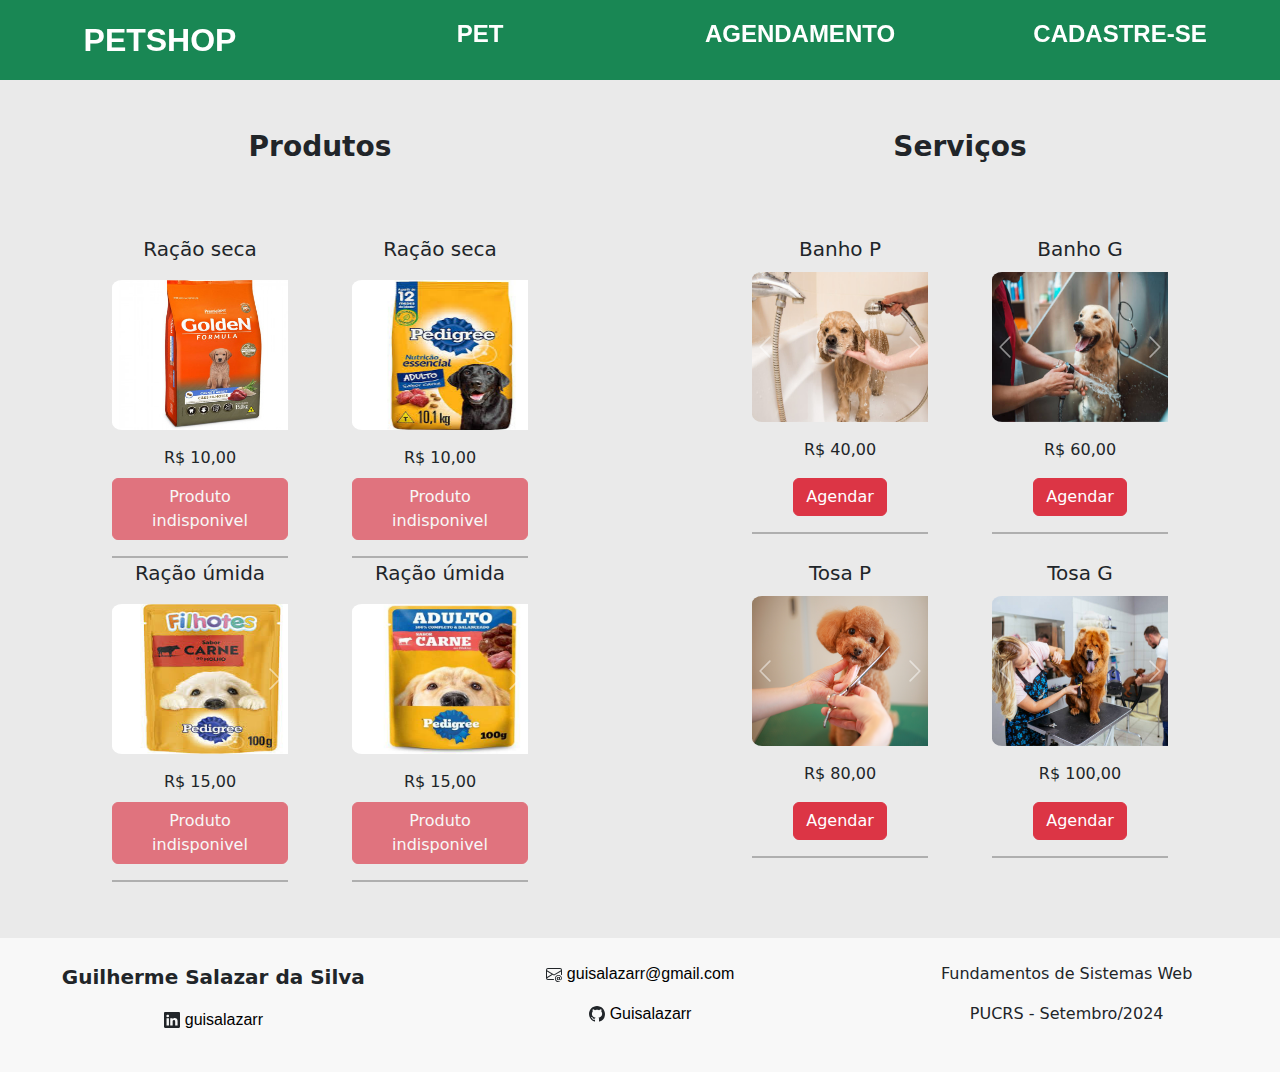
<file: index.html>
<!DOCTYPE html>
<html lang="pt-br">

<head>
  <link href="https://cdn.jsdelivr.net/npm/bootstrap@5.3.3/dist/css/bootstrap.min.css" rel="stylesheet"
    integrity="sha384-QWTKZyjpPEjISv5WaRU9OFeRpok6YctnYmDr5pNlyT2bRjXh0JMhjY6hW+ALEwIH" crossorigin="anonymous">
  <link rel="stylesheet" type="text/css" href="assets/style.css" />

  <meta charset="UTF-8">
  <meta name="viewport" content="width=device-width, initial-scale=1.0">
  <title>Petshop</title>
</head>

<body>
  <header class="bg-success">
    <nav class="nav nav-pills flex-column flex-sm-row py-3">
      <div class="container-fluid text-center">
        <div class="row">
          <div class="col-sm-3">
            <a class="flex-sm-fill fs-2 icon-link fw-bold header_a" href="./index.html">PETSHOP</a>
          </div>
          <div class="col-sm-3">
            <a class="flex-sm-fill  fs-4 icon-link  fw-bold header_a" href="./pet.html">PET</a>
          </div>
          <div class="col-sm-3">
            <a class="flex-sm-fill icon-link fs-4  fw-bold header_a" href="./appointment.html">AGENDAMENTO</a>
          </div>
          <div class="col-sm-3">
            <a class="flex-sm-fill icon-link fs-4  fw-bold header_a" href="./register.html">CADASTRE-SE</a>
          </div>
        </div>
      </div>
    </nav>
  </header>

  <main>
    <div class="container-fluid text-center mt-4">
      <div class="row ">
        <div class="col-sm-6">
          <div class="row justify-content-md-center">
            <div class="col-sm-12">
              <h3 class="fw-bold">Produtos</h3>
            </div>

            <div class="col-sm-3 box_home">
              <div class="col-sm-12">
                <dd title="Filhote" class="pb-2 fs-5">Ração seca</dd>

                <div id="dryPuppyCarousel" class="carousel slide">
                  <div class="carousel-inner">
                    <div class="carousel-item active">
                      <img src="./assets/images/racao_seca_filhote1.jpeg" alt="ração filhote 1">
                    </div>
                    <div class="carousel-item">
                      <img src="./assets/images/racao_seca_filhote2.jpeg" alt="ração filhote 2">
                    </div>
                  </div>
                  <button class="carousel-control-prev" type="button" data-bs-target="#dryPuppyCarousel"
                    data-bs-slide="prev">
                    <span class="carousel-control-prev-icon" aria-hidden="true"></span>
                    <span class="visually-hidden">Previous</span>
                  </button>
                  <button class="carousel-control-next" type="button" data-bs-target="#dryPuppyCarousel"
                    data-bs-slide="next">
                    <span class="carousel-control-next-icon" aria-hidden="true"></span>
                    <span class="visually-hidden">Next</span>
                  </button>
                </div>

              </div>
              <div class="col-sm-12 pt-3">
                <dd title="Preço por kg" class="fs-6">R$ 10,00</dd>
              </div>
              <div class="col-sm-12">
                <button type="button" class="btn btn-danger" disabled>Produto indisponivel</button>
              </div>

              <hr />
            </div>
            <div class="col-sm-3 box_home">
              <div class="col-sm-12">
                <dd title="Adulto" class="pb-2 fs-5">Ração seca</dd>

                <div id="dryAdultCarousel" class="carousel slide">
                  <div class="carousel-inner">
                    <div class="carousel-item active">
                      <img src="./assets/images/racao_seca_adulto1.jpg" id="teste1" alt="ração seca adulto 1">
                    </div>
                    <div class="carousel-item">
                      <img src="./assets/images/racao_seca_adulto2.jpg" alt="ração seca adulto 2">
                    </div>
                  </div>
                  <button class="carousel-control-prev" type="button" data-bs-target="#dryAdultCarousel"
                    data-bs-slide="prev">
                    <span class="carousel-control-prev-icon" aria-hidden="true"></span>
                    <span class="visually-hidden">Previous</span>
                  </button>
                  <button class="carousel-control-next" type="button" data-bs-target="#dryAdultCarousel"
                    data-bs-slide="next">
                    <span class="carousel-control-next-icon" aria-hidden="true"></span>
                    <span class="visually-hidden">Next</span>
                  </button>
                </div>

              </div>
              <div class="col-sm-12  pt-3">
                <dd title="Preço por kg" class="fs-6">R$ 10,00</dd>
              </div>
              <div class="col-sm-12">
                <button type="button" class="btn btn-danger" disabled>Produto indisponivel</button>
              </div>
              <hr />
            </div>
          </div>
        </div>

        <div class="col-sm-6">
          <div class="row justify-content-md-center ">
            <div class="col-sm-12">
              <h3 class="fw-bold">Serviços</h3>
            </div>
            <div class="col-sm-3 box_home">
              <div class="col-sm-12">
                <dd class="fs-5" title="Pequeno Porte">Banho P</dd>

                <div id="showerLittle" class="carousel slide">
                  <div class="carousel-inner">
                    <div class="carousel-item active">
                      <img src="./assets/images/banho_pequeno1.jpg" alt="Banho pequeno 2">
                    </div>
                    <div class="carousel-item">
                      <img src="./assets/images/banho_pequeno2.jpg" alt="Banho pequeno 2">
                    </div>
                  </div>
                  <button class="carousel-control-prev" type="button" data-bs-target="#showerLittle"
                    data-bs-slide="prev">
                    <span class="carousel-control-prev-icon" aria-hidden="true"></span>
                    <span class="visually-hidden">Previous</span>
                  </button>
                  <button class="carousel-control-next" type="button" data-bs-target="#showerLittle"
                    data-bs-slide="next">
                    <span class="carousel-control-next-icon" aria-hidden="true"></span>
                    <span class="visually-hidden">Next</span>
                  </button>
                </div>

              </div>
              <div class="col-sm-12 pt-3">
                <p class="fs-6" value="40">R$ 40,00</p>
              </div>
              <div class="col-sm-12">
                <button type="button"
                  onclick="appointmentService('40,00', './assets/images/banho_pequeno1.jpg', 'Banho P')"
                  class="btn btn-danger">Agendar</button>
              </div>
              <hr />
            </div>
            <div class="col-sm-3 box_home">
              <div class="col-sm-12">
                <dd class="fs-5" title="Grande Porte">Banho G</dd>

                <div id="showerBig" class="carousel slide">
                  <div class="carousel-inner">
                    <div class="carousel-item active">
                      <img src="./assets/images/banho_grande1.jpg" alt="Banho grande 1">
                    </div>
                    <div class="carousel-item">
                      <img src="./assets/images//banho_grande2.jpg" alt="Banho grande 2">
                    </div>
                  </div>
                  <button class="carousel-control-prev" type="button" data-bs-target="#showerBig" data-bs-slide="prev">
                    <span class="carousel-control-prev-icon" aria-hidden="true"></span>
                    <span class="visually-hidden">Previous</span>
                  </button>
                  <button class="carousel-control-next" type="button" data-bs-target="#showerBig" data-bs-slide="next">
                    <span class="carousel-control-next-icon" aria-hidden="true"></span>
                    <span class="visually-hidden">Next</span>
                  </button>
                </div>

              </div>
              <div class="col-sm-12 pt-3">
                <p class="fs-6">R$ 60,00</p>
              </div>
              <div class="col-sm-12">
                <button type="button"
                  onclick="appointmentService('60,00', './assets/images/banho_grande1.jpg', 'Banho G' )"
                  class="btn btn-danger">Agendar</button>
              </div>
              <hr />
            </div>
          </div>
        </div>

        <div class="col-sm-6 pt-4">
          <div class="row justify-content-md-center ">
            <div class="col-sm-3 box_home">
              <div class="col-sm-12">
                <dd title="Filhote" class="pb-2 fs-5">Ração úmida</dd>

                <div id="wetPuppyCarousel" class="carousel slide">
                  <div class="carousel-inner">
                    <div class="carousel-item active">
                      <img src="./assets/images/racao_umida_filhote1.jpg" alt="racao umida filhote1">
                    </div>
                    <div class="carousel-item">
                      <img src="./assets/images/racao_umida_filhote2.jpg" alt="racao umida filhote2">
                    </div>
                  </div>
                  <button class="carousel-control-prev" type="button" data-bs-target="#wetPuppyCarousel"
                    data-bs-slide="prev">
                    <span class="carousel-control-prev-icon" aria-hidden="true"></span>
                    <span class="visually-hidden">Previous</span>
                  </button>
                  <button class="carousel-control-next" type="button" data-bs-target="#wetPuppyCarousel"
                    data-bs-slide="next">
                    <span class="carousel-control-next-icon" aria-hidden="true"></span>
                    <span class="visually-hidden">Next</span>
                  </button>
                </div>

              </div>
              <div class="col-sm-12  pt-3">
                <dd title="Preço por kg" class="fs-6">R$ 15,00</dd>
              </div>
              <div class="col-sm-12">
                <button type="button" class="btn btn-danger" disabled>Produto indisponivel</button>
              </div>
              <hr />
            </div>
            <div class="col-sm-3 box_home">
              <div class="col-sm-12">
                <dd title="Adulto" class="pb-2 fs-5">Ração úmida</dd>

                <div id="wetAdultCarousel" class="carousel slide">
                  <div class="carousel-inner">
                    <div class="carousel-item active">
                      <img src="./assets/images/racao_umida_adulto1.jpg" alt="ração umida adulto 1">
                    </div>
                    <div class="carousel-item">
                      <img src="./assets/images/racao_umida_adulto2.webp" alt="ração umida adulto 2">
                    </div>
                  </div>
                  <button class="carousel-control-prev" type="button" data-bs-target="#wetAdultCarousel"
                    data-bs-slide="prev">
                    <span class="carousel-control-prev-icon" aria-hidden="true"></span>
                    <span class="visually-hidden">Previous</span>
                  </button>
                  <button class="carousel-control-next" type="button" data-bs-target="#wetAdultCarousel"
                    data-bs-slide="next">
                    <span class="carousel-control-next-icon" aria-hidden="true"></span>
                    <span class="visually-hidden">Next</span>
                  </button>
                </div>

              </div>
              <div class="col-sm-12  pt-3">
                <dd title="Preço por kg" class="fs-6">R$ 15,00</dd>
              </div>
              <div class="col-sm-12">
                <button type="button" class="btn btn-danger" disabled>Produto indisponivel</button>
              </div>
              <hr />
            </div>
          </div>
        </div>

        <div class="col-sm-6 pt-4">
          <div class="row justify-content-md-center ">
            <div class="col-sm-3 box_home">
              <div class="col-sm-12">
                <dd class="fs-5" title="Pequeno Porte">Tosa P</dd>

                <div id="groomingLittle" class="carousel slide">
                  <div class="carousel-inner">
                    <div class="carousel-item active">
                      <img src="./assets/images/tosa_pequeno1.png" alt="tosa pequeno 1">
                    </div>
                    <div class="carousel-item">
                      <img src="./assets/images/tosa_pequeno2.jpg" alt="tosa pequeno 2">
                    </div>
                  </div>
                  <button class="carousel-control-prev" type="button" data-bs-target="#groomingLittle"
                    data-bs-slide="prev">
                    <span class="carousel-control-prev-icon" aria-hidden="true"></span>
                    <span class="visually-hidden">Previous</span>
                  </button>
                  <button class="carousel-control-next" type="button" data-bs-target="#groomingLittle"
                    data-bs-slide="next">
                    <span class="carousel-control-next-icon" aria-hidden="true"></span>
                    <span class="visually-hidden">Next</span>
                  </button>
                </div>

              </div>
              <div class="col-sm-12 pt-3">
                <p class="fs-6">R$ 80,00</p>
              </div>
              <div class="col-sm-12">
                <button type="button"
                  onclick="appointmentService('80,00', './assets/images/tosa_pequeno1.png', 'Tosa P')"
                  class="btn btn-danger">Agendar</button>
              </div>
              <hr />
            </div>
            <div class="col-sm-3 box_home">
              <div class="col-sm-12">
                <dd class="fs-5" title="Grande Porte">Tosa G</dd>

                <div id="groomingBig" class="carousel slide">
                  <div class="carousel-inner">
                    <div class="carousel-item active">
                      <img src="./assets/images/tosa_grande1.jpg" alt="tosa grande 1">
                    </div>
                    <div class="carousel-item">
                      <img src="./assets/images/tosa_grande2.jpg" alt="tosa_grande2">
                    </div>
                  </div>
                  <button class="carousel-control-prev" type="button" data-bs-target="#groomingBig"
                    data-bs-slide="prev">
                    <span class="carousel-control-prev-icon" aria-hidden="true"></span>
                    <span class="visually-hidden">Previous</span>
                  </button>
                  <button class="carousel-control-next" type="button" data-bs-target="#groomingBig"
                    data-bs-slide="next">
                    <span class="carousel-control-next-icon" aria-hidden="true"></span>
                    <span class="visually-hidden">Next</span>
                  </button>
                </div>

              </div>
              <div class="col-sm-12 pt-3">
                <p class="fs-6">R$ 100,00</p>
              </div>
              <div class="col-sm-12">
                <button type="button" onclick="appointmentService('80,00', './assets/images/tosa_grande1.jpg', 'Tosa G')"
                  class="btn btn-danger">Agendar</button>
              </div>
              <hr />
            </div>
          </div>
        </div>
      </div>
    </div>
  </main>

  <footer>
    <div class="container-fluid text-center">
      <div class="row">
        <div class="col-sm-4 py-4">
          <p class="fs-5 fw-bold">Guilherme Salazar da Silva</p>
          <p class="fs-6">
            <svg xmlns="http://www.w3.org/2000/svg" width="16" height="16" fill="currentColor" class="bi bi-linkedin"
              viewBox="0 0 16 16">
              <path
                d="M0 1.146C0 .513.526 0 1.175 0h13.65C15.474 0 16 .513 16 1.146v13.708c0 .633-.526 1.146-1.175 1.146H1.175C.526 16 0 15.487 0 14.854zm4.943 12.248V6.169H2.542v7.225zm-1.2-8.212c.837 0 1.358-.554 1.358-1.248-.015-.709-.52-1.248-1.342-1.248S2.4 3.226 2.4 3.934c0 .694.521 1.248 1.327 1.248zm4.908 8.212V9.359c0-.216.016-.432.08-.586.173-.431.568-.878 1.232-.878.869 0 1.216.662 1.216 1.634v3.865h2.401V9.25c0-2.22-1.184-3.252-2.764-3.252-1.274 0-1.845.7-2.165 1.193v.025h-.016l.016-.025V6.169h-2.4c.03.678 0 7.225 0 7.225z" />
            </svg>
            <a href="https://www.linkedin.com/in/guisalazarr/" target="_blank" class="a_icon">guisalazarr</a>
          </p>

        </div>
        <div class="col-sm-4 pt-4">
          <p class="fs-6">
            <svg xmlns="http://www.w3.org/2000/svg" width="16" height="16" fill="currentColor" class="bi bi-envelope-at"
              viewBox="0 0 16 16">
              <path
                d="M2 2a2 2 0 0 0-2 2v8.01A2 2 0 0 0 2 14h5.5a.5.5 0 0 0 0-1H2a1 1 0 0 1-.966-.741l5.64-3.471L8 9.583l7-4.2V8.5a.5.5 0 0 0 1 0V4a2 2 0 0 0-2-2zm3.708 6.208L1 11.105V5.383zM1 4.217V4a1 1 0 0 1 1-1h12a1 1 0 0 1 1 1v.217l-7 4.2z" />
              <path
                d="M14.247 14.269c1.01 0 1.587-.857 1.587-2.025v-.21C15.834 10.43 14.64 9 12.52 9h-.035C10.42 9 9 10.36 9 12.432v.214C9 14.82 10.438 16 12.358 16h.044c.594 0 1.018-.074 1.237-.175v-.73c-.245.11-.673.18-1.18.18h-.044c-1.334 0-2.571-.788-2.571-2.655v-.157c0-1.657 1.058-2.724 2.64-2.724h.04c1.535 0 2.484 1.05 2.484 2.326v.118c0 .975-.324 1.39-.639 1.39-.232 0-.41-.148-.41-.42v-2.19h-.906v.569h-.03c-.084-.298-.368-.63-.954-.63-.778 0-1.259.555-1.259 1.4v.528c0 .892.49 1.434 1.26 1.434.471 0 .896-.227 1.014-.643h.043c.118.42.617.648 1.12.648m-2.453-1.588v-.227c0-.546.227-.791.573-.791.297 0 .572.192.572.708v.367c0 .573-.253.744-.564.744-.354 0-.581-.215-.581-.8Z" />
            </svg>
            <a href="mailto:guisalazarr@gmail.com" target="_blank" class="a_icon">guisalazarr@gmail.com</a>

          </p>
          <p class="fs-6">
            <svg xmlns="http://www.w3.org/2000/svg" width="16" height="16" fill="currentColor" class="bi bi-github"
              viewBox="0 0 16 16">
              <path
                d="M8 0C3.58 0 0 3.58 0 8c0 3.54 2.29 6.53 5.47 7.59.4.07.55-.17.55-.38 0-.19-.01-.82-.01-1.49-2.01.37-2.53-.49-2.69-.94-.09-.23-.48-.94-.82-1.13-.28-.15-.68-.52-.01-.53.63-.01 1.08.58 1.23.82.72 1.21 1.87.87 2.33.66.07-.52.28-.87.51-1.07-1.78-.2-3.64-.89-3.64-3.95 0-.87.31-1.59.82-2.15-.08-.2-.36-1.02.08-2.12 0 0 .67-.21 2.2.82.64-.18 1.32-.27 2-.27s1.36.09 2 .27c1.53-1.04 2.2-.82 2.2-.82.44 1.1.16 1.92.08 2.12.51.56.82 1.27.82 2.15 0 3.07-1.87 3.75-3.65 3.95.29.25.54.73.54 1.48 0 1.07-.01 1.93-.01 2.2 0 .21.15.46.55.38A8.01 8.01 0 0 0 16 8c0-4.42-3.58-8-8-8" />
            </svg>
            <a href="https://github.com/Guisalazarr" target="_blank" class="a_icon">Guisalazarr</a>
          </p>
        </div>
        <div class="col-sm-4 pt-4">
          <p class="fs-6">Fundamentos de Sistemas Web</p>
          <p class="fs-6"> PUCRS - Setembro/2024</p>
        </div>

      </div>
    </div>
  </footer>
  <script src="./js/index.js"></script>
  <script src="https://cdn.jsdelivr.net/npm/@popperjs/core@2.11.8/dist/umd/popper.min.js"
    integrity="sha384-I7E8VVD/ismYTF4hNIPjVp/Zjvgyol6VFvRkX/vR+Vc4jQkC+hVqc2pM8ODewa9r"
    crossorigin="anonymous"></script>
  <script src="https://cdn.jsdelivr.net/npm/bootstrap@5.3.3/dist/js/bootstrap.min.js"
    integrity="sha384-0pUGZvbkm6XF6gxjEnlmuGrJXVbNuzT9qBBavbLwCsOGabYfZo0T0to5eqruptLy"
    crossorigin="anonymous"></script>
</body>

</html>
</file>
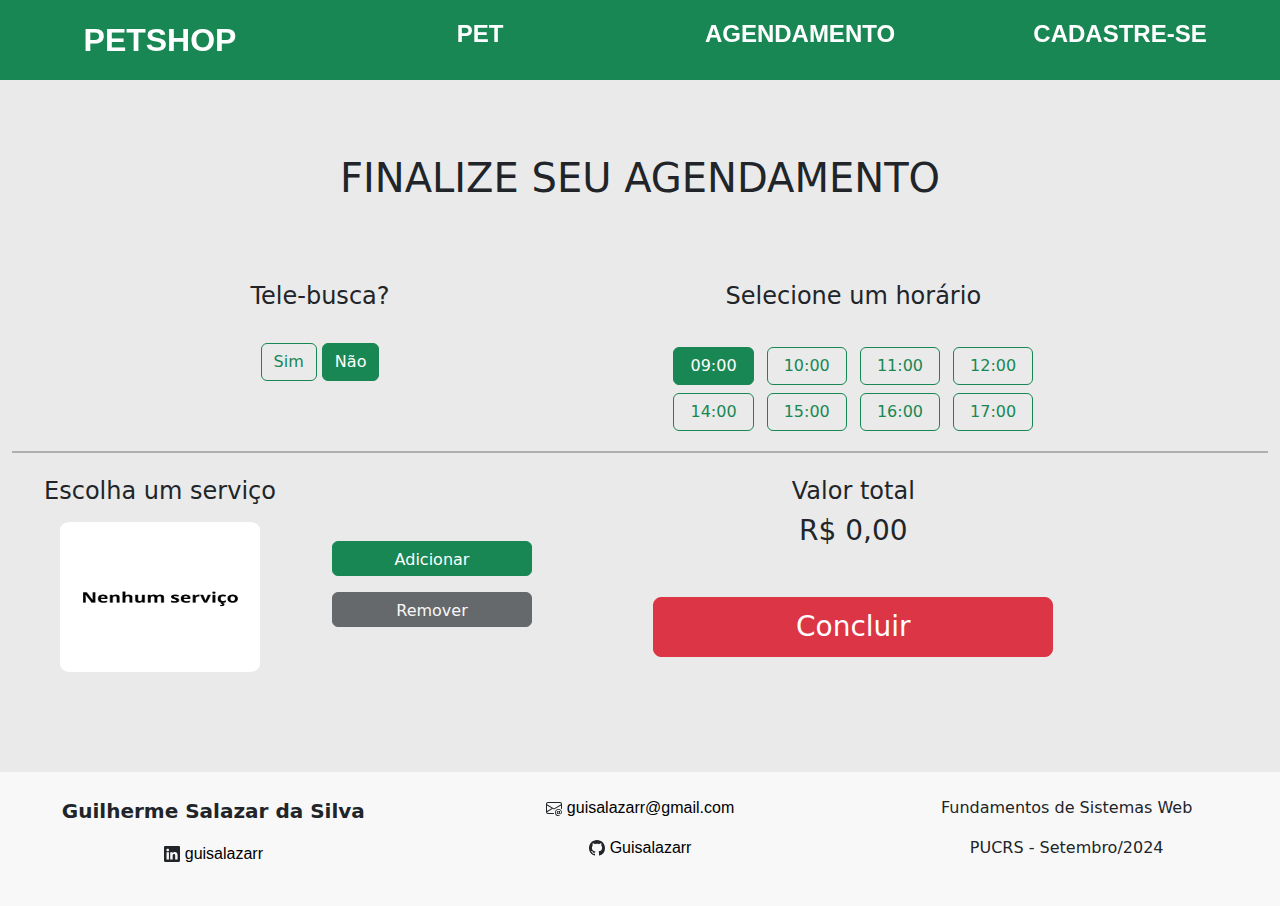
<file: appointment.html>
<!DOCTYPE html>
<html lang="pt-br">

<head>
    <link href="https://cdn.jsdelivr.net/npm/bootstrap@5.3.3/dist/css/bootstrap.min.css" rel="stylesheet"
        integrity="sha384-QWTKZyjpPEjISv5WaRU9OFeRpok6YctnYmDr5pNlyT2bRjXh0JMhjY6hW+ALEwIH" crossorigin="anonymous">
    <link rel="stylesheet" type="text/css" href="assets/style.css" />

    <meta charset="UTF-8">
    <meta name="viewport" content="width=device-width, initial-scale=1.0">
    <title>Petshop</title>
</head>

<body>
    <header class="bg-success">
        <nav class="nav nav-pills flex-column flex-sm-row py-3">
            <div class="container-fluid text-center">
                <div class="row">
                    <div class="col-sm-3">
                        <a class="flex-sm-fill fs-2 icon-link fw-bold header_a" href="./index.html">PETSHOP</a>
                    </div>
                    <div class="col-sm-3">
                        <a class="flex-sm-fill  fs-4 icon-link  fw-bold header_a" href="./pet.html">PET</a>
                    </div>
                    <div class="col-sm-3">
                        <a class="flex-sm-fill icon-link fs-4  fw-bold header_a"
                            href="./appointment.html">AGENDAMENTO</a>
                    </div>
                    <div class="col-sm-3">
                        <a class="flex-sm-fill icon-link fs-4  fw-bold header_a" href="./register.html">CADASTRE-SE</a>
                    </div>
                </div>
            </div>
        </nav>
    </header>

    <main>
        <form id="formAppoimente">
            <div class="container-fluid text-center">
                <div class="row">
                    <div class="col-sm-12 my-4">
                        <h1 class="fs-1">FINALIZE SEU AGENDAMENTO</h1>
                    </div>
                    <div class="col-sm-6 mt-5">
                        <h5 class="fs-4">Tele-busca?</h5>
                    </div>
                    <div class="col-sm-4 mt-5">
                        <h5 class="fs-4">Selecione um horário</h5>
                    </div>
                </div>
                <div class="row">
                    <div class="col-sm-6 mt-4">
                        <input type="radio" class="btn-check" name="options-base" id="option5" autocomplete="off">
                        <label class="btn btn-outline-success" for="option5">Sim</label>

                        <input type="radio" class="btn-check" name="options-base" id="option6" autocomplete="off"
                            checked>
                        <label class="btn btn-outline-success" for="option6">Não</label>
                        </label>
                    </div>
                    <div class="col-sm-4 mt-4">
                        <input type="radio" class="btn-check" name="optionTime" id="btn-09" autocomplete="off" checked>
                        <label class="btn btn-outline-success px-3  m-1 time_button" for="btn-09">09:00</label>

                        <input type="radio" class="btn-check" name="optionTime" id="btn-10" autocomplete="off">
                        <label class="btn btn-outline-success px-3  m-1" for="btn-10">10:00</label>

                        <input type="radio" class="btn-check" name="optionTime" id="btn-11" autocomplete="off">
                        <label class="btn btn-outline-success px-3  m-1" for="btn-11">11:00</label>

                        <input type="radio" class="btn-check" name="optionTime" id="btn-12" autocomplete="off">
                        <label class="btn btn-outline-success px-3  m-1" for="btn-12">12:00</label><br>

                        <input type="radio" class="btn-check" name="optionTime" id="btn-14" autocomplete="off">
                        <label class="btn btn-outline-success px-3  m-1" for="btn-14">14:00</label>

                        <input type="radio" class="btn-check" name="optionTime" id="btn-15" autocomplete="off">
                        <label class="btn btn-outline-success px-3  m-1" for="btn-15">15:00</label>

                        <input type="radio" class="btn-check" name="optionTime" id="btn-16" autocomplete="off">
                        <label class="btn btn-outline-success px-3  m-1" for="btn-16">16:00</label>

                        <input type="radio" class="btn-check" name="optionTime" id="btn-17" autocomplete="off">
                        <label class="btn btn-outline-success px-3  m-1" for="btn-17">17:00</label>

                    </div>
                </div>
                <hr class="mb-4">

                <div class="row">
                    <div class="col col-sm-3">
                        <h4 id="appoinmentTitle" class="fs-4 mb-3">Escolha um serviço</h4>
                        <img src="./assets/images/nenhum_servico.png" id="appoinmentImage" alt="">
                    </div>
                    <div class="col-sm-1 mt-5" id="divButtonAppointment">
                        <button type="button" id="appoinmentButtonAdd" onclick="goToIndex()"
                            class="btn btn-success button_appointment my-3">Adicionar</button><br>
                        <button type="button" disabled id="appoinmentButtonDelete" onclick="clearLocalStorage()"
                            class="btn btn-dark button_appointment">Remover</button><br>

                    </div>
                    <div class="col-sm-8 ">
                        <h4>Valor total</h4>
                        <h3 id="valueAppointment">R$ 0,00</h3>
                        <button type="submit" class="btn btn-danger btn-lg fs-3 button_register">Concluir</button>
                    </div>
        </form>
        <div class="toast align-items-center border-0 position-fixed feedback-toast p-3 " role="alert" tabindex="-2"
            aria-live="assertive" aria-atomic="true" id="feedback-toast">
            <div class="d-flex">
                <div class="toast-body"></div>
                <button type="button" class="btn-close btn-close-white me-2 m-auto" data-bs-dismiss="toast"
                    aria-label="Close"></button>
            </div>
        </div>
    </main>


    <footer>
        <div class="container-fluid text-center">
            <div class="row">
                <div class="col-sm-4 py-4">
                    <p class="fs-5 fw-bold">Guilherme Salazar da Silva</p>
                    <p class="fs-6">
                        <svg xmlns="http://www.w3.org/2000/svg" width="16" height="16" fill="currentColor"
                            class="bi bi-linkedin" viewBox="0 0 16 16">
                            <path
                                d="M0 1.146C0 .513.526 0 1.175 0h13.65C15.474 0 16 .513 16 1.146v13.708c0 .633-.526 1.146-1.175 1.146H1.175C.526 16 0 15.487 0 14.854zm4.943 12.248V6.169H2.542v7.225zm-1.2-8.212c.837 0 1.358-.554 1.358-1.248-.015-.709-.52-1.248-1.342-1.248S2.4 3.226 2.4 3.934c0 .694.521 1.248 1.327 1.248zm4.908 8.212V9.359c0-.216.016-.432.08-.586.173-.431.568-.878 1.232-.878.869 0 1.216.662 1.216 1.634v3.865h2.401V9.25c0-2.22-1.184-3.252-2.764-3.252-1.274 0-1.845.7-2.165 1.193v.025h-.016l.016-.025V6.169h-2.4c.03.678 0 7.225 0 7.225z" />
                        </svg>
                        <a href="https://www.linkedin.com/in/guisalazarr/" target="_blank"
                            class="a_icon">guisalazarr</a>
                    </p>

                </div>
                <div class="col-sm-4 pt-4">
                    <p class="fs-6">
                        <svg xmlns="http://www.w3.org/2000/svg" width="16" height="16" fill="currentColor"
                            class="bi bi-envelope-at" viewBox="0 0 16 16">
                            <path
                                d="M2 2a2 2 0 0 0-2 2v8.01A2 2 0 0 0 2 14h5.5a.5.5 0 0 0 0-1H2a1 1 0 0 1-.966-.741l5.64-3.471L8 9.583l7-4.2V8.5a.5.5 0 0 0 1 0V4a2 2 0 0 0-2-2zm3.708 6.208L1 11.105V5.383zM1 4.217V4a1 1 0 0 1 1-1h12a1 1 0 0 1 1 1v.217l-7 4.2z" />
                            <path
                                d="M14.247 14.269c1.01 0 1.587-.857 1.587-2.025v-.21C15.834 10.43 14.64 9 12.52 9h-.035C10.42 9 9 10.36 9 12.432v.214C9 14.82 10.438 16 12.358 16h.044c.594 0 1.018-.074 1.237-.175v-.73c-.245.11-.673.18-1.18.18h-.044c-1.334 0-2.571-.788-2.571-2.655v-.157c0-1.657 1.058-2.724 2.64-2.724h.04c1.535 0 2.484 1.05 2.484 2.326v.118c0 .975-.324 1.39-.639 1.39-.232 0-.41-.148-.41-.42v-2.19h-.906v.569h-.03c-.084-.298-.368-.63-.954-.63-.778 0-1.259.555-1.259 1.4v.528c0 .892.49 1.434 1.26 1.434.471 0 .896-.227 1.014-.643h.043c.118.42.617.648 1.12.648m-2.453-1.588v-.227c0-.546.227-.791.573-.791.297 0 .572.192.572.708v.367c0 .573-.253.744-.564.744-.354 0-.581-.215-.581-.8Z" />
                        </svg>
                        <a href="mailto:guisalazarr@gmail.com" target="_blank" class="a_icon">guisalazarr@gmail.com</a>

                    </p>
                    <p class="fs-6">
                        <svg xmlns="http://www.w3.org/2000/svg" width="16" height="16" fill="currentColor"
                            class="bi bi-github" viewBox="0 0 16 16">
                            <path
                                d="M8 0C3.58 0 0 3.58 0 8c0 3.54 2.29 6.53 5.47 7.59.4.07.55-.17.55-.38 0-.19-.01-.82-.01-1.49-2.01.37-2.53-.49-2.69-.94-.09-.23-.48-.94-.82-1.13-.28-.15-.68-.52-.01-.53.63-.01 1.08.58 1.23.82.72 1.21 1.87.87 2.33.66.07-.52.28-.87.51-1.07-1.78-.2-3.64-.89-3.64-3.95 0-.87.31-1.59.82-2.15-.08-.2-.36-1.02.08-2.12 0 0 .67-.21 2.2.82.64-.18 1.32-.27 2-.27s1.36.09 2 .27c1.53-1.04 2.2-.82 2.2-.82.44 1.1.16 1.92.08 2.12.51.56.82 1.27.82 2.15 0 3.07-1.87 3.75-3.65 3.95.29.25.54.73.54 1.48 0 1.07-.01 1.93-.01 2.2 0 .21.15.46.55.38A8.01 8.01 0 0 0 16 8c0-4.42-3.58-8-8-8" />
                        </svg>
                        <a href="https://github.com/Guisalazarr" target="_blank" class="a_icon">Guisalazarr</a>
                    </p>
                </div>
                <div class="col-sm-4 pt-4">
                    <p class="fs-6">Fundamentos de Sistemas Web</p>
                    <p class="fs-6"> PUCRS - Setembro/2024</p>
                </div>

            </div>
        </div>
    </footer>
    <script src="https://cdn.jsdelivr.net/npm/bootstrap@5.3.0-alpha1/dist/js/bootstrap.bundle.min.js"
        integrity="sha384-w76AqPfDkMBDXo30jS1Sgez6pr3x5MlQ1ZAGC+nuZB+EYdgRZgiwxhTBTkF7CXvN"
        crossorigin="anonymous"></script>
    <script src="./js/appoinment.js"></script>
</body>

</html>
</file>
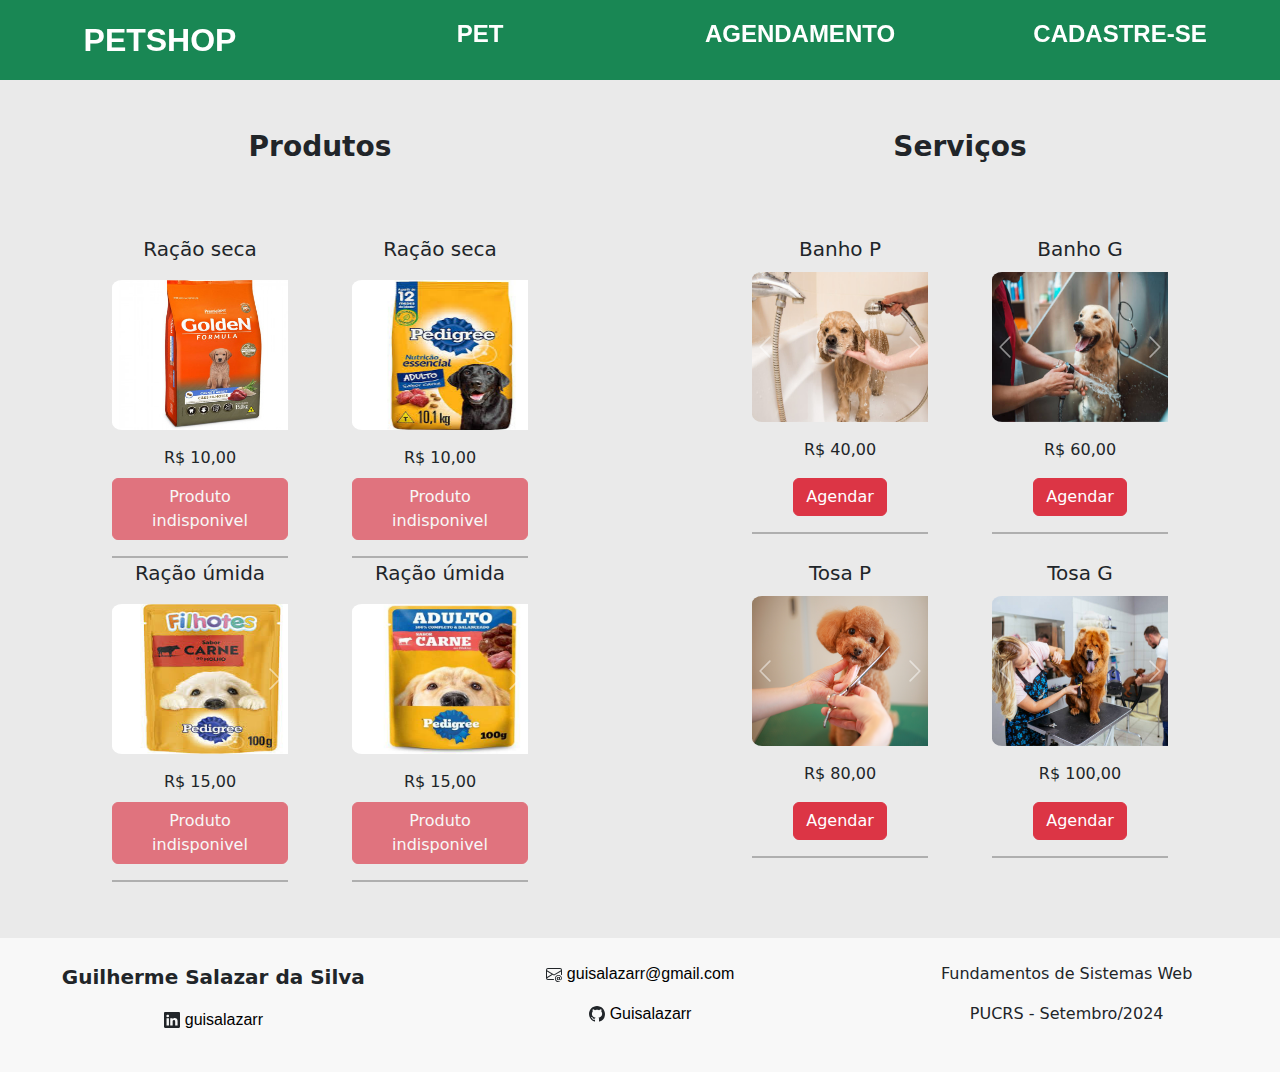
<file: home.html>
<!DOCTYPE html>
<html lang="pt-br">

<head>
  <link href="https://cdn.jsdelivr.net/npm/bootstrap@5.3.3/dist/css/bootstrap.min.css" rel="stylesheet"
    integrity="sha384-QWTKZyjpPEjISv5WaRU9OFeRpok6YctnYmDr5pNlyT2bRjXh0JMhjY6hW+ALEwIH" crossorigin="anonymous">
  <link rel="stylesheet" type="text/css" href="assets/style.css" />

  <meta charset="UTF-8">
  <meta name="viewport" content="width=device-width, initial-scale=1.0">
  <title>Petshop</title>
</head>

<body>
  <header class="bg-success">
    <nav class="nav nav-pills flex-column flex-sm-row py-3">
      <div class="container-fluid text-center">
        <div class="row">
          <div class="col-sm-3">
            <a class="flex-sm-fill fs-2 icon-link fw-bold header_a" href="/home.html">PETSHOP</a>
          </div>
          <div class="col-sm-3">
            <a class="flex-sm-fill  fs-4 icon-link  fw-bold header_a" href="/pet.html">PET</a>
          </div>
          <div class="col-sm-3">
            <a class="flex-sm-fill icon-link fs-4  fw-bold header_a" href="./appointment.html">AGENDAMENTO</a>
          </div>
          <div class="col-sm-3">
            <a class="flex-sm-fill icon-link fs-4  fw-bold header_a" href="/register.html">CADASTRE-SE</a>
          </div>
        </div>
      </div>
    </nav>
  </header>

  <main>
    <div class="container-fluid text-center mt-4">
      <div class="row ">
        <div class="col-sm-6">
          <div class="row justify-content-md-center">
            <div class="col-sm-12">
              <h3 class="fw-bold">Produtos</h3>
            </div>

            <div class="col-sm-3 box_home">
              <div class="col-sm-12">
                <dd title="Filhote" class="pb-2 fs-5">Ração seca</dd>

                <div id="dryPuppyCarousel" class="carousel slide">
                  <div class="carousel-inner">
                    <div class="carousel-item active">
                      <img src="./assets/images/racao_seca_filhote1.jpeg" alt="ração filhote 1">
                    </div>
                    <div class="carousel-item">
                      <img src="./assets/images/racao_seca_filhote2.jpeg" alt="ração filhote 2">
                    </div>
                  </div>
                  <button class="carousel-control-prev" type="button" data-bs-target="#dryPuppyCarousel"
                    data-bs-slide="prev">
                    <span class="carousel-control-prev-icon" aria-hidden="true"></span>
                    <span class="visually-hidden">Previous</span>
                  </button>
                  <button class="carousel-control-next" type="button" data-bs-target="#dryPuppyCarousel"
                    data-bs-slide="next">
                    <span class="carousel-control-next-icon" aria-hidden="true"></span>
                    <span class="visually-hidden">Next</span>
                  </button>
                </div>

              </div>
              <div class="col-sm-12 pt-3">
                <dd title="Preço por kg" class="fs-6">R$ 10,00</dd>
              </div>
              <div class="col-sm-12">
                <button type="button" class="btn btn-danger" disabled>Produto indisponivel</button>
              </div>

              <hr />
            </div>
            <div class="col-sm-3 box_home">
              <div class="col-sm-12">
                <dd title="Adulto" class="pb-2 fs-5">Ração seca</dd>

                <div id="dryAdultCarousel" class="carousel slide">
                  <div class="carousel-inner">
                    <div class="carousel-item active">
                      <img src="./assets/images/racao_seca_adulto1.jpg" id="teste1" alt="ração seca adulto 1">
                    </div>
                    <div class="carousel-item">
                      <img src="./assets/images/racao_seca_adulto2.jpg" alt="ração seca adulto 2">
                    </div>
                  </div>
                  <button class="carousel-control-prev" type="button" data-bs-target="#dryAdultCarousel"
                    data-bs-slide="prev">
                    <span class="carousel-control-prev-icon" aria-hidden="true"></span>
                    <span class="visually-hidden">Previous</span>
                  </button>
                  <button class="carousel-control-next" type="button" data-bs-target="#dryAdultCarousel"
                    data-bs-slide="next">
                    <span class="carousel-control-next-icon" aria-hidden="true"></span>
                    <span class="visually-hidden">Next</span>
                  </button>
                </div>

              </div>
              <div class="col-sm-12  pt-3">
                <dd title="Preço por kg" class="fs-6">R$ 10,00</dd>
              </div>
              <div class="col-sm-12">
                <button type="button" class="btn btn-danger" disabled>Produto indisponivel</button>
              </div>
              <hr />
            </div>
          </div>
        </div>

        <div class="col-sm-6">
          <div class="row justify-content-md-center ">
            <div class="col-sm-12">
              <h3 class="fw-bold">Serviços</h3>
            </div>
            <div class="col-sm-3 box_home">
              <div class="col-sm-12">
                <dd class="fs-5" title="Pequeno Porte">Banho P</dd>

                <div id="showerLittle" class="carousel slide">
                  <div class="carousel-inner">
                    <div class="carousel-item active">
                      <img src="./assets/images/banho_pequeno1.jpg" alt="Banho pequeno 2">
                    </div>
                    <div class="carousel-item">
                      <img src="./assets/images/banho_pequeno2.jpg" alt="Banho pequeno 2">
                    </div>
                  </div>
                  <button class="carousel-control-prev" type="button" data-bs-target="#showerLittle"
                    data-bs-slide="prev">
                    <span class="carousel-control-prev-icon" aria-hidden="true"></span>
                    <span class="visually-hidden">Previous</span>
                  </button>
                  <button class="carousel-control-next" type="button" data-bs-target="#showerLittle"
                    data-bs-slide="next">
                    <span class="carousel-control-next-icon" aria-hidden="true"></span>
                    <span class="visually-hidden">Next</span>
                  </button>
                </div>

              </div>
              <div class="col-sm-12 pt-3">
                <p class="fs-6" value="40">R$ 40,00</p>
              </div>
              <div class="col-sm-12">
                <button type="button"
                  onclick="appointmentService('40,00', './assets/images/banho_pequeno1.jpg', 'Banho P')"
                  class="btn btn-danger">Agendar</button>
              </div>
              <hr />
            </div>
            <div class="col-sm-3 box_home">
              <div class="col-sm-12">
                <dd class="fs-5" title="Grande Porte">Banho G</dd>

                <div id="showerBig" class="carousel slide">
                  <div class="carousel-inner">
                    <div class="carousel-item active">
                      <img src="./assets/images/banho_grande1.jpg" alt="Banho grande 1">
                    </div>
                    <div class="carousel-item">
                      <img src="./assets/images//banho_grande2.jpg" alt="Banho grande 2">
                    </div>
                  </div>
                  <button class="carousel-control-prev" type="button" data-bs-target="#showerBig" data-bs-slide="prev">
                    <span class="carousel-control-prev-icon" aria-hidden="true"></span>
                    <span class="visually-hidden">Previous</span>
                  </button>
                  <button class="carousel-control-next" type="button" data-bs-target="#showerBig" data-bs-slide="next">
                    <span class="carousel-control-next-icon" aria-hidden="true"></span>
                    <span class="visually-hidden">Next</span>
                  </button>
                </div>

              </div>
              <div class="col-sm-12 pt-3">
                <p class="fs-6">R$ 60,00</p>
              </div>
              <div class="col-sm-12">
                <button type="button"
                  onclick="appointmentService('60,00', './assets/images/banho_grande1.jpg', 'Banho G' )"
                  class="btn btn-danger">Agendar</button>
              </div>
              <hr />
            </div>
          </div>
        </div>

        <div class="col-sm-6 pt-4">
          <div class="row justify-content-md-center ">
            <div class="col-sm-3 box_home">
              <div class="col-sm-12">
                <dd title="Filhote" class="pb-2 fs-5">Ração úmida</dd>

                <div id="wetPuppyCarousel" class="carousel slide">
                  <div class="carousel-inner">
                    <div class="carousel-item active">
                      <img src="./assets/images/racao_umida_filhote1.jpg" alt="racao umida filhote1">
                    </div>
                    <div class="carousel-item">
                      <img src="./assets/images/racao_umida_filhote2.jpg" alt="racao umida filhote2">
                    </div>
                  </div>
                  <button class="carousel-control-prev" type="button" data-bs-target="#wetPuppyCarousel"
                    data-bs-slide="prev">
                    <span class="carousel-control-prev-icon" aria-hidden="true"></span>
                    <span class="visually-hidden">Previous</span>
                  </button>
                  <button class="carousel-control-next" type="button" data-bs-target="#wetPuppyCarousel"
                    data-bs-slide="next">
                    <span class="carousel-control-next-icon" aria-hidden="true"></span>
                    <span class="visually-hidden">Next</span>
                  </button>
                </div>

              </div>
              <div class="col-sm-12  pt-3">
                <dd title="Preço por kg" class="fs-6">R$ 15,00</dd>
              </div>
              <div class="col-sm-12">
                <button type="button" class="btn btn-danger" disabled>Produto indisponivel</button>
              </div>
              <hr />
            </div>
            <div class="col-sm-3 box_home">
              <div class="col-sm-12">
                <dd title="Adulto" class="pb-2 fs-5">Ração úmida</dd>

                <div id="wetAdultCarousel" class="carousel slide">
                  <div class="carousel-inner">
                    <div class="carousel-item active">
                      <img src="./assets/images/racao_umida_adulto1.jpg" alt="ração umida adulto 1">
                    </div>
                    <div class="carousel-item">
                      <img src="./assets/images/racao_umida_adulto2.webp" alt="ração umida adulto 2">
                    </div>
                  </div>
                  <button class="carousel-control-prev" type="button" data-bs-target="#wetAdultCarousel"
                    data-bs-slide="prev">
                    <span class="carousel-control-prev-icon" aria-hidden="true"></span>
                    <span class="visually-hidden">Previous</span>
                  </button>
                  <button class="carousel-control-next" type="button" data-bs-target="#wetAdultCarousel"
                    data-bs-slide="next">
                    <span class="carousel-control-next-icon" aria-hidden="true"></span>
                    <span class="visually-hidden">Next</span>
                  </button>
                </div>

              </div>
              <div class="col-sm-12  pt-3">
                <dd title="Preço por kg" class="fs-6">R$ 15,00</dd>
              </div>
              <div class="col-sm-12">
                <button type="button" class="btn btn-danger" disabled>Produto indisponivel</button>
              </div>
              <hr />
            </div>
          </div>
        </div>

        <div class="col-sm-6 pt-4">
          <div class="row justify-content-md-center ">
            <div class="col-sm-3 box_home">
              <div class="col-sm-12">
                <dd class="fs-5" title="Pequeno Porte">Tosa P</dd>

                <div id="groomingLittle" class="carousel slide">
                  <div class="carousel-inner">
                    <div class="carousel-item active">
                      <img src="./assets/images/tosa_pequeno1.png" alt="tosa pequeno 1">
                    </div>
                    <div class="carousel-item">
                      <img src="./assets/images/tosa_pequeno2.jpg" alt="tosa pequeno 2">
                    </div>
                  </div>
                  <button class="carousel-control-prev" type="button" data-bs-target="#groomingLittle"
                    data-bs-slide="prev">
                    <span class="carousel-control-prev-icon" aria-hidden="true"></span>
                    <span class="visually-hidden">Previous</span>
                  </button>
                  <button class="carousel-control-next" type="button" data-bs-target="#groomingLittle"
                    data-bs-slide="next">
                    <span class="carousel-control-next-icon" aria-hidden="true"></span>
                    <span class="visually-hidden">Next</span>
                  </button>
                </div>

              </div>
              <div class="col-sm-12 pt-3">
                <p class="fs-6">R$ 80,00</p>
              </div>
              <div class="col-sm-12">
                <button type="button"
                  onclick="appointmentService('80,00', './assets/images/tosa_pequeno1.png', 'Tosa P')"
                  class="btn btn-danger">Agendar</button>
              </div>
              <hr />
            </div>
            <div class="col-sm-3 box_home">
              <div class="col-sm-12">
                <dd class="fs-5" title="Grande Porte">Tosa G</dd>

                <div id="groomingBig" class="carousel slide">
                  <div class="carousel-inner">
                    <div class="carousel-item active">
                      <img src="/assets/images/tosa_grande1.jpg" alt="tosa grande 1">
                    </div>
                    <div class="carousel-item">
                      <img src="./assets/images/tosa_grande2.jpg" alt="tosa_grande2">
                    </div>
                  </div>
                  <button class="carousel-control-prev" type="button" data-bs-target="#groomingBig"
                    data-bs-slide="prev">
                    <span class="carousel-control-prev-icon" aria-hidden="true"></span>
                    <span class="visually-hidden">Previous</span>
                  </button>
                  <button class="carousel-control-next" type="button" data-bs-target="#groomingBig"
                    data-bs-slide="next">
                    <span class="carousel-control-next-icon" aria-hidden="true"></span>
                    <span class="visually-hidden">Next</span>
                  </button>
                </div>

              </div>
              <div class="col-sm-12 pt-3">
                <p class="fs-6">R$ 100,00</p>
              </div>
              <div class="col-sm-12">
                <button type="button" onclick="appointmentService('80,00', '/assets/images/tosa_grande1.jpg', 'Tosa G')"
                  class="btn btn-danger">Agendar</button>
              </div>
              <hr />
            </div>
          </div>
        </div>
      </div>
    </div>
  </main>

  <footer>
    <div class="container-fluid text-center">
      <div class="row">
        <div class="col-sm-4 py-4">
          <p class="fs-5 fw-bold">Guilherme Salazar da Silva</p>
          <p class="fs-6">
            <svg xmlns="http://www.w3.org/2000/svg" width="16" height="16" fill="currentColor" class="bi bi-linkedin"
              viewBox="0 0 16 16">
              <path
                d="M0 1.146C0 .513.526 0 1.175 0h13.65C15.474 0 16 .513 16 1.146v13.708c0 .633-.526 1.146-1.175 1.146H1.175C.526 16 0 15.487 0 14.854zm4.943 12.248V6.169H2.542v7.225zm-1.2-8.212c.837 0 1.358-.554 1.358-1.248-.015-.709-.52-1.248-1.342-1.248S2.4 3.226 2.4 3.934c0 .694.521 1.248 1.327 1.248zm4.908 8.212V9.359c0-.216.016-.432.08-.586.173-.431.568-.878 1.232-.878.869 0 1.216.662 1.216 1.634v3.865h2.401V9.25c0-2.22-1.184-3.252-2.764-3.252-1.274 0-1.845.7-2.165 1.193v.025h-.016l.016-.025V6.169h-2.4c.03.678 0 7.225 0 7.225z" />
            </svg>
            <a href="https://www.linkedin.com/in/guisalazarr/" target="_blank" class="a_icon">guisalazarr</a>
          </p>

        </div>
        <div class="col-sm-4 pt-4">
          <p class="fs-6">
            <svg xmlns="http://www.w3.org/2000/svg" width="16" height="16" fill="currentColor" class="bi bi-envelope-at"
              viewBox="0 0 16 16">
              <path
                d="M2 2a2 2 0 0 0-2 2v8.01A2 2 0 0 0 2 14h5.5a.5.5 0 0 0 0-1H2a1 1 0 0 1-.966-.741l5.64-3.471L8 9.583l7-4.2V8.5a.5.5 0 0 0 1 0V4a2 2 0 0 0-2-2zm3.708 6.208L1 11.105V5.383zM1 4.217V4a1 1 0 0 1 1-1h12a1 1 0 0 1 1 1v.217l-7 4.2z" />
              <path
                d="M14.247 14.269c1.01 0 1.587-.857 1.587-2.025v-.21C15.834 10.43 14.64 9 12.52 9h-.035C10.42 9 9 10.36 9 12.432v.214C9 14.82 10.438 16 12.358 16h.044c.594 0 1.018-.074 1.237-.175v-.73c-.245.11-.673.18-1.18.18h-.044c-1.334 0-2.571-.788-2.571-2.655v-.157c0-1.657 1.058-2.724 2.64-2.724h.04c1.535 0 2.484 1.05 2.484 2.326v.118c0 .975-.324 1.39-.639 1.39-.232 0-.41-.148-.41-.42v-2.19h-.906v.569h-.03c-.084-.298-.368-.63-.954-.63-.778 0-1.259.555-1.259 1.4v.528c0 .892.49 1.434 1.26 1.434.471 0 .896-.227 1.014-.643h.043c.118.42.617.648 1.12.648m-2.453-1.588v-.227c0-.546.227-.791.573-.791.297 0 .572.192.572.708v.367c0 .573-.253.744-.564.744-.354 0-.581-.215-.581-.8Z" />
            </svg>
            <a href="mailto:guisalazarr@gmail.com" target="_blank" class="a_icon">guisalazarr@gmail.com</a>

          </p>
          <p class="fs-6">
            <svg xmlns="http://www.w3.org/2000/svg" width="16" height="16" fill="currentColor" class="bi bi-github"
              viewBox="0 0 16 16">
              <path
                d="M8 0C3.58 0 0 3.58 0 8c0 3.54 2.29 6.53 5.47 7.59.4.07.55-.17.55-.38 0-.19-.01-.82-.01-1.49-2.01.37-2.53-.49-2.69-.94-.09-.23-.48-.94-.82-1.13-.28-.15-.68-.52-.01-.53.63-.01 1.08.58 1.23.82.72 1.21 1.87.87 2.33.66.07-.52.28-.87.51-1.07-1.78-.2-3.64-.89-3.64-3.95 0-.87.31-1.59.82-2.15-.08-.2-.36-1.02.08-2.12 0 0 .67-.21 2.2.82.64-.18 1.32-.27 2-.27s1.36.09 2 .27c1.53-1.04 2.2-.82 2.2-.82.44 1.1.16 1.92.08 2.12.51.56.82 1.27.82 2.15 0 3.07-1.87 3.75-3.65 3.95.29.25.54.73.54 1.48 0 1.07-.01 1.93-.01 2.2 0 .21.15.46.55.38A8.01 8.01 0 0 0 16 8c0-4.42-3.58-8-8-8" />
            </svg>
            <a href="https://github.com/Guisalazarr" target="_blank" class="a_icon">Guisalazarr</a>
          </p>
        </div>
        <div class="col-sm-4 pt-4">
          <p class="fs-6">Fundamentos de Sistemas Web</p>
          <p class="fs-6"> PUCRS - Setembro/2024</p>
        </div>

      </div>
    </div>
  </footer>
  <script src="./js/home.js"></script>
  <script src="https://cdn.jsdelivr.net/npm/@popperjs/core@2.11.8/dist/umd/popper.min.js"
    integrity="sha384-I7E8VVD/ismYTF4hNIPjVp/Zjvgyol6VFvRkX/vR+Vc4jQkC+hVqc2pM8ODewa9r"
    crossorigin="anonymous"></script>
  <script src="https://cdn.jsdelivr.net/npm/bootstrap@5.3.3/dist/js/bootstrap.min.js"
    integrity="sha384-0pUGZvbkm6XF6gxjEnlmuGrJXVbNuzT9qBBavbLwCsOGabYfZo0T0to5eqruptLy"
    crossorigin="anonymous"></script>
</body>

</html>
</file>
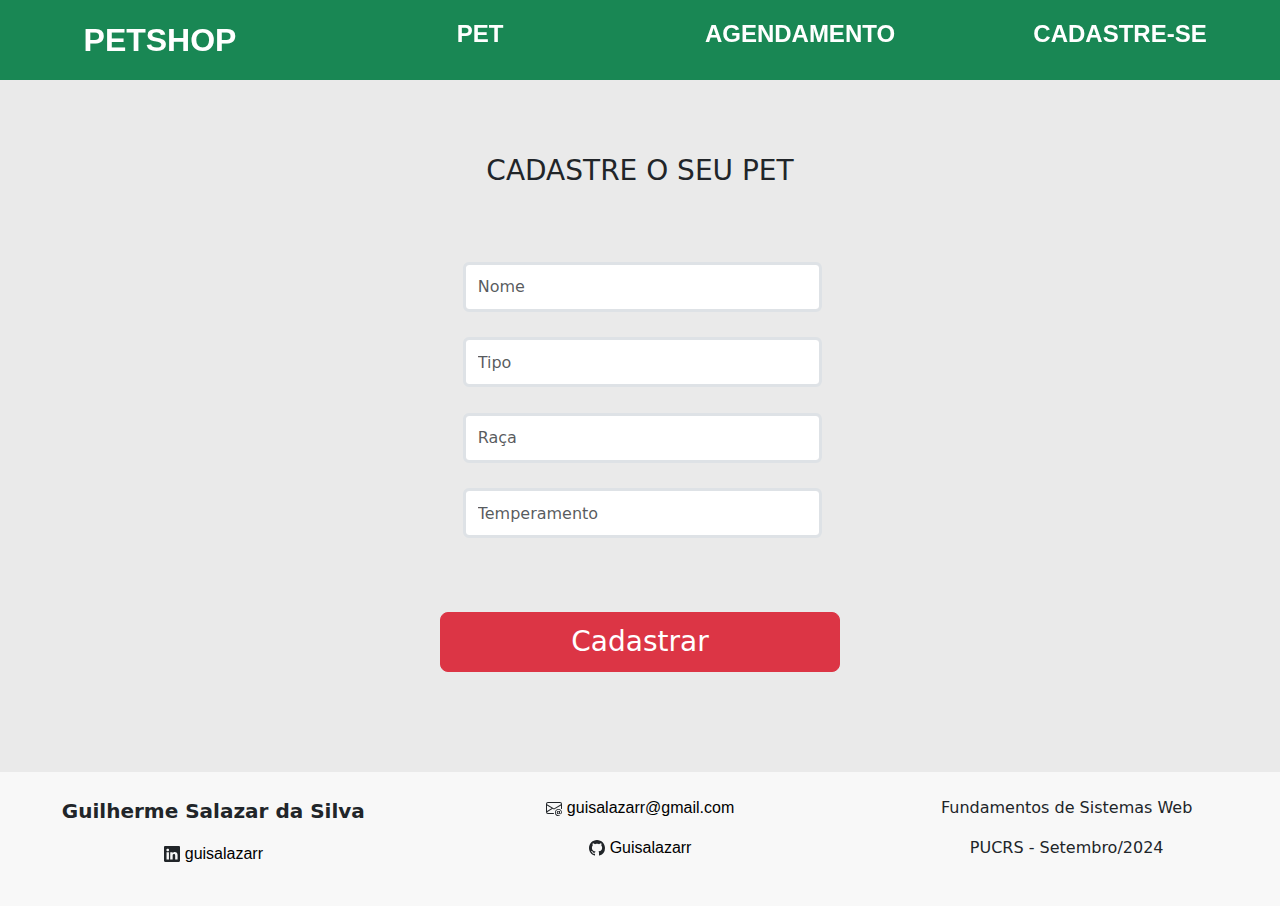
<file: pet.html>
<!DOCTYPE html>
<html lang="pt-br">

<head>
  <link href="https://cdn.jsdelivr.net/npm/bootstrap@5.3.3/dist/css/bootstrap.min.css" rel="stylesheet"
    integrity="sha384-QWTKZyjpPEjISv5WaRU9OFeRpok6YctnYmDr5pNlyT2bRjXh0JMhjY6hW+ALEwIH" crossorigin="anonymous">
  <link rel="stylesheet" type="text/css" href="assets/style.css" />

  <meta charset="UTF-8">
  <meta name="viewport" content="width=device-width, initial-scale=1.0">
  <title>Petshop</title>
</head>

<body>
  <header class="bg-success">
    <nav class="nav nav-pills flex-column flex-sm-row py-3">
      <div class="container-fluid text-center">
        <div class="row">
          <div class="col-sm-3">
            <a class="flex-sm-fill fs-2 icon-link fw-bold header_a" href="./index.html">PETSHOP</a>
          </div>
          <div class="col-sm-3">
            <a class="flex-sm-fill  fs-4 icon-link  fw-bold header_a" href="./pet.html">PET</a>
          </div>
          <div class="col-sm-3">
            <a class="flex-sm-fill icon-link fs-4  fw-bold header_a" href="./appointment.html">AGENDAMENTO</a>
          </div>
          <div class="col-sm-3">
            <a class="flex-sm-fill icon-link fs-4  fw-bold header_a" href="./register.html">CADASTRE-SE</a>
          </div>
        </div>
      </div>
    </nav>
  </header>

  <main>

    <form id="formPet">
      <div class="container-fluid text-center">
        <div class="row ">

          <div class="col-sm-12 mt-4">
            <h3>CADASTRE O SEU PET</h3>
          </div>
          <div class="col-md-6 offset-md-4">
            <div class="row justify-content-md-center box_pet p-4">
              <div class="col-sm-12">
                <input type="text" class="form-control" id="namePet" placeholder="Nome" required>
              </div>
              <div class="col-sm-12">
                <input type="text" class="form-control " id="type" placeholder="Tipo" required>
              </div>
              <div class="col-sm-12">
                <input type="text" class="form-control " id="breed" placeholder="Raça" required>
              </div>
              <div class="col-sm-12">
                <input type="text" class="form-control " id="temperament" placeholder="Temperamento" required>
              </div>
            </div>
          </div>
          <div class="col-sm-12 mt-4">
            <button type="submit" id="submitPet" class="btn btn-danger btn-lg button_register fs-3">Cadastrar</button>
          </div>

        </div>
      </div>
    </form>

    <div class="toast align-items-center border-0 position-fixed feedback-toast .css_feedback-toast p-3" role="alert"
      tabindex="-2" aria-live="assertive" aria-atomic="true" id="feedback-toast-pet">
      <div class="d-flex">
        <div class="toast-body"></div>
        <button type="button" class="btn-close btn-close-white me-2 m-auto" data-bs-dismiss="toast"
          aria-label="Close"></button>
      </div>
    </div>

  </main>



  <footer>
    <div class="container-fluid text-center">
      <div class="row">
        <div class="col-sm-4 py-4">
          <p class="fs-5 fw-bold">Guilherme Salazar da Silva</p>
          <p class="fs-6">
            <svg xmlns="http://www.w3.org/2000/svg" width="16" height="16" fill="currentColor" class="bi bi-linkedin"
              viewBox="0 0 16 16">
              <path
                d="M0 1.146C0 .513.526 0 1.175 0h13.65C15.474 0 16 .513 16 1.146v13.708c0 .633-.526 1.146-1.175 1.146H1.175C.526 16 0 15.487 0 14.854zm4.943 12.248V6.169H2.542v7.225zm-1.2-8.212c.837 0 1.358-.554 1.358-1.248-.015-.709-.52-1.248-1.342-1.248S2.4 3.226 2.4 3.934c0 .694.521 1.248 1.327 1.248zm4.908 8.212V9.359c0-.216.016-.432.08-.586.173-.431.568-.878 1.232-.878.869 0 1.216.662 1.216 1.634v3.865h2.401V9.25c0-2.22-1.184-3.252-2.764-3.252-1.274 0-1.845.7-2.165 1.193v.025h-.016l.016-.025V6.169h-2.4c.03.678 0 7.225 0 7.225z" />
            </svg>
            <a href="https://www.linkedin.com/in/guisalazarr/" target="_blank" class="a_icon">guisalazarr</a>
          </p>

        </div>
        <div class="col-sm-4 pt-4">
          <p class="fs-6">
            <svg xmlns="http://www.w3.org/2000/svg" width="16" height="16" fill="currentColor" class="bi bi-envelope-at"
              viewBox="0 0 16 16">
              <path
                d="M2 2a2 2 0 0 0-2 2v8.01A2 2 0 0 0 2 14h5.5a.5.5 0 0 0 0-1H2a1 1 0 0 1-.966-.741l5.64-3.471L8 9.583l7-4.2V8.5a.5.5 0 0 0 1 0V4a2 2 0 0 0-2-2zm3.708 6.208L1 11.105V5.383zM1 4.217V4a1 1 0 0 1 1-1h12a1 1 0 0 1 1 1v.217l-7 4.2z" />
              <path
                d="M14.247 14.269c1.01 0 1.587-.857 1.587-2.025v-.21C15.834 10.43 14.64 9 12.52 9h-.035C10.42 9 9 10.36 9 12.432v.214C9 14.82 10.438 16 12.358 16h.044c.594 0 1.018-.074 1.237-.175v-.73c-.245.11-.673.18-1.18.18h-.044c-1.334 0-2.571-.788-2.571-2.655v-.157c0-1.657 1.058-2.724 2.64-2.724h.04c1.535 0 2.484 1.05 2.484 2.326v.118c0 .975-.324 1.39-.639 1.39-.232 0-.41-.148-.41-.42v-2.19h-.906v.569h-.03c-.084-.298-.368-.63-.954-.63-.778 0-1.259.555-1.259 1.4v.528c0 .892.49 1.434 1.26 1.434.471 0 .896-.227 1.014-.643h.043c.118.42.617.648 1.12.648m-2.453-1.588v-.227c0-.546.227-.791.573-.791.297 0 .572.192.572.708v.367c0 .573-.253.744-.564.744-.354 0-.581-.215-.581-.8Z" />
            </svg>
            <a href="mailto:guisalazarr@gmail.com" target="_blank" class="a_icon">guisalazarr@gmail.com</a>

          </p>
          <p class="fs-6">
            <svg xmlns="http://www.w3.org/2000/svg" width="16" height="16" fill="currentColor" class="bi bi-github"
              viewBox="0 0 16 16">
              <path
                d="M8 0C3.58 0 0 3.58 0 8c0 3.54 2.29 6.53 5.47 7.59.4.07.55-.17.55-.38 0-.19-.01-.82-.01-1.49-2.01.37-2.53-.49-2.69-.94-.09-.23-.48-.94-.82-1.13-.28-.15-.68-.52-.01-.53.63-.01 1.08.58 1.23.82.72 1.21 1.87.87 2.33.66.07-.52.28-.87.51-1.07-1.78-.2-3.64-.89-3.64-3.95 0-.87.31-1.59.82-2.15-.08-.2-.36-1.02.08-2.12 0 0 .67-.21 2.2.82.64-.18 1.32-.27 2-.27s1.36.09 2 .27c1.53-1.04 2.2-.82 2.2-.82.44 1.1.16 1.92.08 2.12.51.56.82 1.27.82 2.15 0 3.07-1.87 3.75-3.65 3.95.29.25.54.73.54 1.48 0 1.07-.01 1.93-.01 2.2 0 .21.15.46.55.38A8.01 8.01 0 0 0 16 8c0-4.42-3.58-8-8-8" />
            </svg>
            <a href="https://github.com/Guisalazarr" target="_blank" class="a_icon">Guisalazarr</a>
          </p>
        </div>
        <div class="col-sm-4 pt-4">
          <p class="fs-6">Fundamentos de Sistemas Web</p>
          <p class="fs-6"> PUCRS - Setembro/2024</p>
        </div>

      </div>
  </footer>
  <script src="https://cdn.jsdelivr.net/npm/bootstrap@5.3.0-alpha1/dist/js/bootstrap.bundle.min.js"
    integrity="sha384-w76AqPfDkMBDXo30jS1Sgez6pr3x5MlQ1ZAGC+nuZB+EYdgRZgiwxhTBTkF7CXvN"
    crossorigin="anonymous"></script>
  <script src="./js/pet.js"></script>
</body>

</html>
</file>
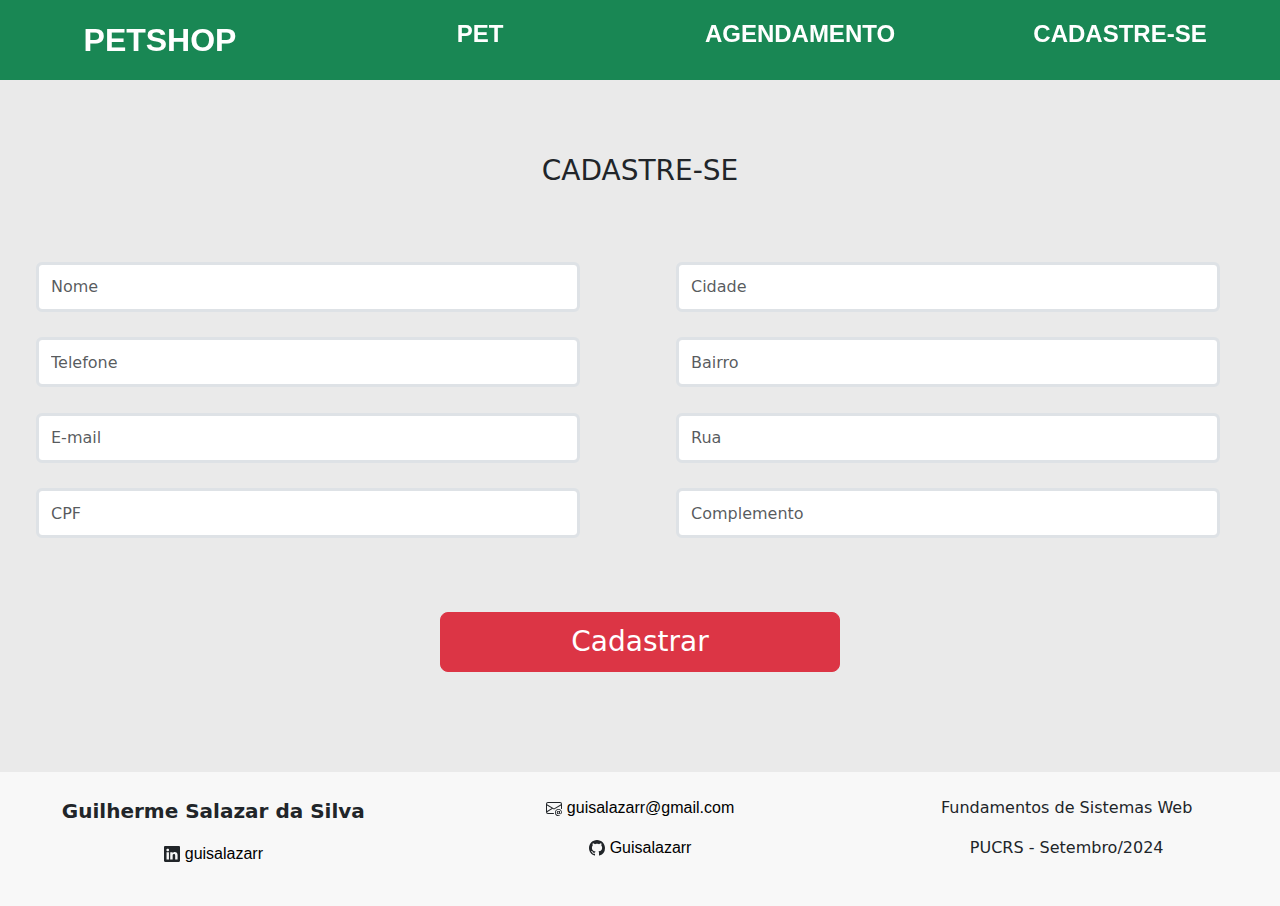
<file: register.html>
<!DOCTYPE html>
<html lang="pt-br">

<head>
  <link href="https://cdn.jsdelivr.net/npm/bootstrap@5.3.3/dist/css/bootstrap.min.css" rel="stylesheet"
    integrity="sha384-QWTKZyjpPEjISv5WaRU9OFeRpok6YctnYmDr5pNlyT2bRjXh0JMhjY6hW+ALEwIH" crossorigin="anonymous">
  <link rel="stylesheet" type="text/css" href="assets/style.css" />

  <meta charset="UTF-8">
  <meta name="viewport" content="width=device-width, initial-scale=1.0">
  <title>Petshop</title>
</head>

<body>
  <header class="bg-success">
    <nav class="nav nav-pills flex-column flex-sm-row py-3">
      <div class="container-fluid text-center">
        <div class="row">
          <div class="col-sm-3">
            <a class="flex-sm-fill fs-2 icon-link fw-bold" href="./index.html">PETSHOP</a>
          </div>
          <div class="col-sm-3">
            <a class="flex-sm-fill  fs-4 icon-link  fw-bold" href="./pet.html">PET</a>
          </div>
          <div class="col-sm-3">
            <a class="flex-sm-fill icon-link fs-4  fw-bold" href="./appointment.html">AGENDAMENTO</a>
          </div>
          <div class="col-sm-3">
            <a class="flex-sm-fill icon-link fs-4  fw-bold" href="./register.html">CADASTRE-SE</a>
          </div>
        </div>
      </div>
    </nav>
  </header>

  <main>
    <form id="formRegister">
      <div class="container-fluid text-center">
        <div class="row ">
          <div class="col-sm-12 mt-4">
            <h3>CADASTRE-SE</h3>
          </div>
          <div class="col-sm-6">
            <div class="row justify-content-md-center box_register p-4">
              <div class="col-sm-12">
                <input type="text" class="form-control" id="name" placeholder="Nome" required>
              </div>
              <div class="col-sm-12">
                <input type="text" class="form-control " id="phone" minlength="11" placeholder="Telefone" required>
              </div>
              <div class="col-sm-12">
                <input type="email" class="form-control " id="email" placeholder="E-mail" required>
              </div>
              <div class="col-sm-12">
                <input type="text" class="form-control " id="cpf" minlength="11" placeholder="CPF" required>
              </div>
            </div>
          </div>

          <div class="col-sm-6">
            <div class="row justify-content-md-center box_register p-4">
              <div class="col-sm-12">
                <input type="text" class="form-control " id="city" placeholder="Cidade" required>
              </div>
              <div class="col-sm-12">
                <input type="text" class="form-control " id="neighborhood" placeholder="Bairro" required>
              </div>
              <div class="col-sm-12">
                <input type="text" class="form-control " id="street" placeholder="Rua" required>
              </div>
              <div class="col-sm-12">
                <input type="text" class="form-control " id="complement" placeholder="Complemento" required>
              </div>
            </div>
          </div>
          <div class="col-sm-12 mt-4">
            <button type="submit" class="btn btn-danger btn-lg fs-3 button_register">Cadastrar</button>
          </div>

        </div>
      </div>
    </form>

    <div class="toast align-items-center border-0 position-fixed feedback-toast .css_feedback-toast p-3" role="alert"
      tabindex="-2" aria-live="assertive" aria-atomic="true" id="feedback-toast-register">
      <div class="d-flex">
        <div class="toast-body"></div>
        <button type="button" class="btn-close btn-close-white me-2 m-auto" data-bs-dismiss="toast"
          aria-label="Close"></button>
      </div>
    </div>
  </main>

  <footer>
    <div class="container-fluid text-center">
      <div class="row">
        <div class="col-sm-4 py-4">
          <p class="fs-5 fw-bold">Guilherme Salazar da Silva</p>
          <p class="fs-6">
            <svg xmlns="http://www.w3.org/2000/svg" width="16" height="16" fill="currentColor" class="bi bi-linkedin"
              viewBox="0 0 16 16">
              <path
                d="M0 1.146C0 .513.526 0 1.175 0h13.65C15.474 0 16 .513 16 1.146v13.708c0 .633-.526 1.146-1.175 1.146H1.175C.526 16 0 15.487 0 14.854zm4.943 12.248V6.169H2.542v7.225zm-1.2-8.212c.837 0 1.358-.554 1.358-1.248-.015-.709-.52-1.248-1.342-1.248S2.4 3.226 2.4 3.934c0 .694.521 1.248 1.327 1.248zm4.908 8.212V9.359c0-.216.016-.432.08-.586.173-.431.568-.878 1.232-.878.869 0 1.216.662 1.216 1.634v3.865h2.401V9.25c0-2.22-1.184-3.252-2.764-3.252-1.274 0-1.845.7-2.165 1.193v.025h-.016l.016-.025V6.169h-2.4c.03.678 0 7.225 0 7.225z" />
            </svg>
            <a href="https://www.linkedin.com/in/guisalazarr/" target="_blank" class="a_icon">guisalazarr</a>
          </p>

        </div>
        <div class="col-sm-4 pt-4">
          <p class="fs-6">
            <svg xmlns="http://www.w3.org/2000/svg" width="16" height="16" fill="currentColor" class="bi bi-envelope-at"
              viewBox="0 0 16 16">
              <path
                d="M2 2a2 2 0 0 0-2 2v8.01A2 2 0 0 0 2 14h5.5a.5.5 0 0 0 0-1H2a1 1 0 0 1-.966-.741l5.64-3.471L8 9.583l7-4.2V8.5a.5.5 0 0 0 1 0V4a2 2 0 0 0-2-2zm3.708 6.208L1 11.105V5.383zM1 4.217V4a1 1 0 0 1 1-1h12a1 1 0 0 1 1 1v.217l-7 4.2z" />
              <path
                d="M14.247 14.269c1.01 0 1.587-.857 1.587-2.025v-.21C15.834 10.43 14.64 9 12.52 9h-.035C10.42 9 9 10.36 9 12.432v.214C9 14.82 10.438 16 12.358 16h.044c.594 0 1.018-.074 1.237-.175v-.73c-.245.11-.673.18-1.18.18h-.044c-1.334 0-2.571-.788-2.571-2.655v-.157c0-1.657 1.058-2.724 2.64-2.724h.04c1.535 0 2.484 1.05 2.484 2.326v.118c0 .975-.324 1.39-.639 1.39-.232 0-.41-.148-.41-.42v-2.19h-.906v.569h-.03c-.084-.298-.368-.63-.954-.63-.778 0-1.259.555-1.259 1.4v.528c0 .892.49 1.434 1.26 1.434.471 0 .896-.227 1.014-.643h.043c.118.42.617.648 1.12.648m-2.453-1.588v-.227c0-.546.227-.791.573-.791.297 0 .572.192.572.708v.367c0 .573-.253.744-.564.744-.354 0-.581-.215-.581-.8Z" />
            </svg>
            <a href="mailto:guisalazarr@gmail.com" target="_blank" class="a_icon">guisalazarr@gmail.com</a>

          </p>
          <p class="fs-6">
            <svg xmlns="http://www.w3.org/2000/svg" width="16" height="16" fill="currentColor" class="bi bi-github"
              viewBox="0 0 16 16">
              <path
                d="M8 0C3.58 0 0 3.58 0 8c0 3.54 2.29 6.53 5.47 7.59.4.07.55-.17.55-.38 0-.19-.01-.82-.01-1.49-2.01.37-2.53-.49-2.69-.94-.09-.23-.48-.94-.82-1.13-.28-.15-.68-.52-.01-.53.63-.01 1.08.58 1.23.82.72 1.21 1.87.87 2.33.66.07-.52.28-.87.51-1.07-1.78-.2-3.64-.89-3.64-3.95 0-.87.31-1.59.82-2.15-.08-.2-.36-1.02.08-2.12 0 0 .67-.21 2.2.82.64-.18 1.32-.27 2-.27s1.36.09 2 .27c1.53-1.04 2.2-.82 2.2-.82.44 1.1.16 1.92.08 2.12.51.56.82 1.27.82 2.15 0 3.07-1.87 3.75-3.65 3.95.29.25.54.73.54 1.48 0 1.07-.01 1.93-.01 2.2 0 .21.15.46.55.38A8.01 8.01 0 0 0 16 8c0-4.42-3.58-8-8-8" />
            </svg>
            <a href="https://github.com/Guisalazarr" target="_blank" class="a_icon">Guisalazarr</a>
          </p>
        </div>
        <div class="col-sm-4 pt-4">
          <p class="fs-6">Fundamentos de Sistemas Web</p>
          <p class="fs-6"> PUCRS - Setembro/2024</p>
        </div>

      </div>
    </div>
  </footer>
  <script src="https://cdn.jsdelivr.net/npm/bootstrap@5.3.0-alpha1/dist/js/bootstrap.bundle.min.js"
    integrity="sha384-w76AqPfDkMBDXo30jS1Sgez6pr3x5MlQ1ZAGC+nuZB+EYdgRZgiwxhTBTkF7CXvN"
    crossorigin="anonymous"></script>
  <script src="./js/register.js"></script>
</body>

</html>
</file>
<file: assets/style.css>
header{
    top: 0;
    width: 100%;
    height: 80px;
    margin-bottom: 50px;
}

.header_a:hover{
    color: black;
    font-style: italic;
}

body{
    background-color: #eaeaea
}

.a_icon{
    font-family: 'Segoe UI', Tahoma, Geneva, Verdana, sans-serif;
    text-decoration: none;
    color: black;
}

a{  
    font-family: 'Segoe UI', Tahoma, Geneva, Verdana, sans-serif;
    text-decoration: none;
    color: white;

}
h3{
    margin-bottom: 50px;
}

input{
    height: 50px;
    width: 400px;
    outline-color: none;
}

.form-control, .form-select{
    border-width: 3px;
}

.form-control:focus{
    box-shadow: none;
    border: 3px solid #198754;
}

img{
    width: 200px;
    height: 150px;
    border-radius: 5%;
}

.button_register{
    height: 60px;
    width: 400px;
}

.button_appointment{
    height: 35px;
    width: 200px;
}

hr{
    border-top: 2px solid black;
}

.box_home{
    width: 200px;
    height: 200px;
    margin: 20px;
    border-radius: 10%;
    margin-bottom: 80px;
}

.box_register{
    width: 100%;
    height: 350px
}


.box_pet{
    width: 70%;
    height: 350px
}

#feedback-toast, #feedback-toast-pet, #feedback-toast-register{
    position: absolute;
    top: 100px;
    right: 30px;
    z-index: 9999;
  }

footer{
    position: relative;
    margin-top: 100px;
    height: 100%;
    bottom: 0;
    background-color: #f8f8f8
    
}
</file>
